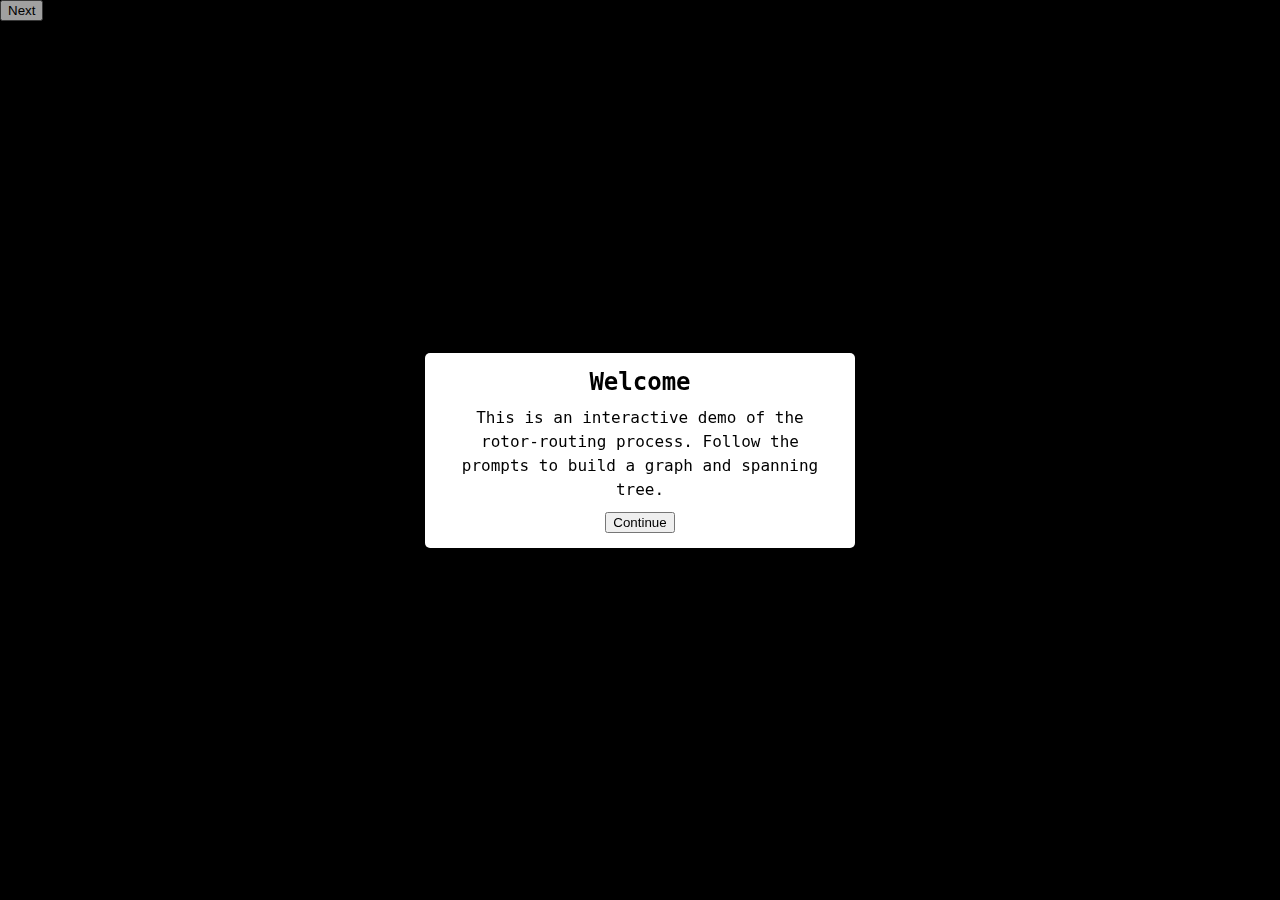
<file: index.html>
<!DOCTYPE html>
<html lang="en">
<head>
    <meta charset="UTF-8">
    <title>Title</title>
    <link rel="stylesheet" href="rotor.css"/>
    <link rel="stylesheet" href="sliders.css"/>
    <script src="js/user_interface.js"></script>
</head>
<body>
    <div class="modal" id="modal">
        <div class="modal-inner">
            <h2>Welcome</h2>
            <p>
                This is an interactive demo of the rotor-routing process. Follow the prompts to build a graph and spanning tree.
            </p>
            <button id="closeModal">Continue</button>
        </div>
    </div>
    <div class="modal" id="modal2">
        <div class="modal-inner">
            <h2>Vertices</h2>
            <p>
                Click anywhere on the page to place a vertex. When you are done, click next.
            </p>
            <button id="closeModal2">Close</button>
        </div>
    </div>
    <div class="modal" id="modal3">
        <div class="modal-inner">
            <h2>Edges</h2>
            <p>
                Click on two vertices to make an edge between them. Make sure your graph is connected. When you are done, click next.
            </p>
            <button id="closeModal3">Close</button>
        </div>
    </div>
    <div class="modal" id="modal4">
        <div class="modal-inner">
            <h2>Sink</h2>
            <p>
                Select a single vertex to be the sink. When you are done, click next.
            </p>
            <button id="closeModal4">Close</button>
        </div>
    </div>
    <div class="modal" id="modal5">
        <div class="modal-inner">
            <h2>Tree</h2>
            <p>
                Select edges to form a spanning tree. When you are done, click next.
            </p>
            <button id="closeModal5">Close</button>
        </div>
    </div>
    <div class="modal" id="modal6">
        <div class="modal-inner">
            <h2>Chips</h2>
            <p>
                Add chips to the graph. When you are done, click next.
            </p>
            <button id="closeModal6">Close</button>
        </div>
    </div>
    <div class="modal" id="modal7">
        <div class="modal-inner">
            <h2>Rotor-Route</h2>
            <p>
                To start the rotor-routing process, click start.
            </p>
            <button id="closeModal7">Start</button>
        </div>
    </div>
    <div class="modal" id="modal8">
        <div class="modal-inner">
            <h2>Thank You</h2>
            <p>
                Thank you for using my program. You can return to a specific step in the process using the buttons below.
            </p>
            <button id="closeModal8">New Graph</button>
            <button id="closeModal9">New Tree</button>
            <button id="closeModal10">New Config</button>
        </div>
    </div>
    <script src="lib/three.js"></script>
    <script src="lib/THREE.MeshLine.js"></script>
    <script src="js/ArrowCustom.js"></script>
    <script src="js/trial.js"></script>
    <script src="js/user_interface.js"></script>

</body>
</html>
</file>
<file: rotor.css>
body {
    border: 0;
    margin: 0;
    background: #000000;
    overflow:hidden;
    font-family: "Lucida Console", Monaco, monospace;
}

canvas {
    width: 100vw;
    height: 100vh;
    display: block;
}

.modal {
    background-color: rgba(0, 0, 0, 0.3);
    opacity: 0;
    position: fixed;
    top: 0;
    left: 0;
    right: 0;
    bottom: 0;
    transition: all 0.3s ease-in-out;
    z-index: -1;

    display: flex;
    align-items: center;
    justify-content: center;
}

.modal-inner {
    background-color: #ffffff;
    border-radius: 5px;
    box-shadow: 0 1px 4px rgba(0, 0, 0, 0.3);
    padding: 15px 25px;
    text-align: center;
    width: 380px;
}

.modal-inner h2 {
    margin: 0;
}

.modal-inner p {
    line-height: 24px;
    margin: 10px 0;
}

.modal.open {
    opacity: 1;
    z-index: 999;
}

.container {
    /*     overflow: hidden; */
    height: 22px;
    background-color: #000;

    box-shadow: 0px 8px 16px 0px rgba(0,0,0,0.2);
}

.container a {
    float: left;
    font-size: 12px;
    color: white;
    text-align: center;
    padding: 10px 16px;
    text-decoration: none;
    cursor:pointer;
    font-family: inherit;

}

.dropdown {
    float: left;
    overflow: hidden;
    height: 25px;
    font-family: inherit;
}


.dropdown .dropbtn {
    font-size: 12px;
    border: none;
    outline: none;
    color: white;
    padding: 4px 12px;
    background-color: inherit;
    cursor:pointer;
    font-family: inherit;
}

.container a:hover, .dropdown:hover .dropbtn {
    background-color: grey;
}

.dropdown-content {
    display: none;
    position: absolute;
    background-color: #f9f9f9;
    min-width: 160px;
    box-shadow: 0px 8px 16px 0px rgba(0,0,0,0.2);
    z-index: 1;
    cursor:pointer;
    font-family: inherit;
}

.dropdown-content a {
    float: none;
    color: black;
    padding: 5px 11px;
    text-decoration: none;
    display: block;
    text-align: left;
    cursor:pointer;
    font-family: inherit;
}

.dropdown-content a:hover {
    background-color: #ddd;
}

.dropdown:hover .dropdown-content {
    display: block;
}

.dropdown-submenu {
    position: relative;
}


.dropdown-submenu .dropdown-content {
    top: 0;
    left: 100%;

}

.dropdown-submenu .dropdown-content a{
    display:none;
}

.dropdown-submenu:hover .dropdown-content a{
    display: block;
}



.fps {
    position: fixed;
    bottom: 0px;
    right: 0px;
    color: white;
    margin: 2px;
    font-size: 12px;
    font-family: inherit;
}

.zoom {
    position: fixed;
    bottom: 30px;
    right: 0px;
    margin: 2px;
    color: white;
    font-size: 12px;
    font-family: inherit;
}

.size {
    position: fixed;
    bottom: 15px;
    right: 0px;
    color: white;
    margin: 2px;
    font-size: 12px;
    font-family: inherit;
}

.thinking {
    position: absolute;
    top: 45px;
    right: 0;
    color: white;
    font-size: 14px;
    font-family: inherit;
}

.toolbar {
    position: absolute;
    top: 45px;
    background-color: #f9f9f9;
    padding: 5px;
    width:300px;
    left: 15px;
    color: black;
    font-size: 14px;
    border-style: solid;
    display:none;
    font-family: inherit;
}

.top {
    float:left;
    width:298px;
    background-color: #f9f9f9;
    color:black;
}

.close {
    float:right;
    background-color: white;
    color:red;
    border:none;
}




#resizable { width: 150px; height: 150px; padding: 0.5em; }
#resizable h3 { text-align: center; margin: 0; }


#menu, #menu ul {
    list-style:none;
    padding:0;
    margin:0;
}

#menu li {
    float:left;
    position:relative;
    line-height: 4.5em;
    width: 10em;
}


#menu li ul {
    position:absolute;
    margin-top:-1em;
    margin-left:.5em;
    display:none;
}
#menu ul li ul {
    margin-top:-3em;
    margin-left:10em;
}


#menu a {
    display:block;
    border-right:1px solid #fff;
    background:#E0F574;
    color:#3B3B3B;
    text-decoration:none;
    padding:0 10px;
}
#menu a:hover {
    background-color:#5798B4;
    color:#fff;
}
#menu ul {
    border-top:1px solid #fff;
}
#menu ul a {
    border-right:none;
    border-right:1px solid #fff;
    border-bottom:1px solid #fff;
    border-left:1px solid #fff;
    background:#AEC245;
}

/* SHOW SUBMENU 1 */
#menu li:hover ul, #menu li.over ul {
    display:block;
}
#menu li:hover ul ul, #menu li.over ul ul {
    display:none;
}
/* SHOW SUBMENU 2 */
#menu ul li:hover ul, #menu ul li.over ul {
    display:block;
}
</file>
<file: sliders.css>
input[type=range] {
    -webkit-appearance: none;
    width: 100%;
    margin: 4.4px 0;
}
input[type=range]:focus {
    outline: none;
}
input[type=range]::-webkit-slider-runnable-track {
    width: 100%;
    height: 1.2px;
    cursor: pointer;
    box-shadow: 1px 1px 1px #000000, 0px 0px 1px #0d0d0d;
    background: #ffffff;
    border-radius: 1.3px;
    border: 0px solid #010101;
}
input[type=range]::-webkit-slider-thumb {
    box-shadow: 0px 0px 0px #000000, 0px 0px 0px #0d0d0d;
    border: 0.1px solid #000000;
    height: 10px;
    width: 10px;
    border-radius: 0px;
    background: #ffffff;
    cursor: pointer;
    -webkit-appearance: none;
    margin-top: -4.4px;
}
input[type=range]:focus::-webkit-slider-runnable-track {
    background: #ffffff;
}
input[type=range]::-moz-range-track {
    width: 100%;
    height: 1.2px;
    cursor: pointer;
    box-shadow: 1px 1px 1px #000000, 0px 0px 1px #0d0d0d;
    background: #ffffff;
    border-radius: 1.3px;
    border: 0px solid #010101;
}
input[type=range]::-moz-range-thumb {
    box-shadow: 0px 0px 0px #000000, 0px 0px 0px #0d0d0d;
    border: 0.1px solid #000000;
    height: 10px;
    width: 10px;
    border-radius: 0px;
    background: #ffffff;
    cursor: pointer;
}
input[type=range]::-ms-track {
    width: 100%;
    height: 1.2px;
    cursor: pointer;
    background: transparent;
    border-color: transparent;
    color: transparent;
}
input[type=range]::-ms-fill-lower {
    background: #f2f2f2;
    border: 0px solid #010101;
    border-radius: 2.6px;
    box-shadow: 1px 1px 1px #000000, 0px 0px 1px #0d0d0d;
}
input[type=range]::-ms-fill-upper {
    background: #ffffff;
    border: 0px solid #010101;
    border-radius: 2.6px;
    box-shadow: 1px 1px 1px #000000, 0px 0px 1px #0d0d0d;
}
input[type=range]::-ms-thumb {
    box-shadow: 0px 0px 0px #000000, 0px 0px 0px #0d0d0d;
    border: 0.1px solid #000000;
    height: 10px;
    width: 10px;
    border-radius: 0px;
    background: #ffffff;
    cursor: pointer;
    height: 1.2px;
}
input[type=range]:focus::-ms-fill-lower {
    background: #ffffff;
}
input[type=range]:focus::-ms-fill-upper {
    background: #ffffff;
}
</file>
